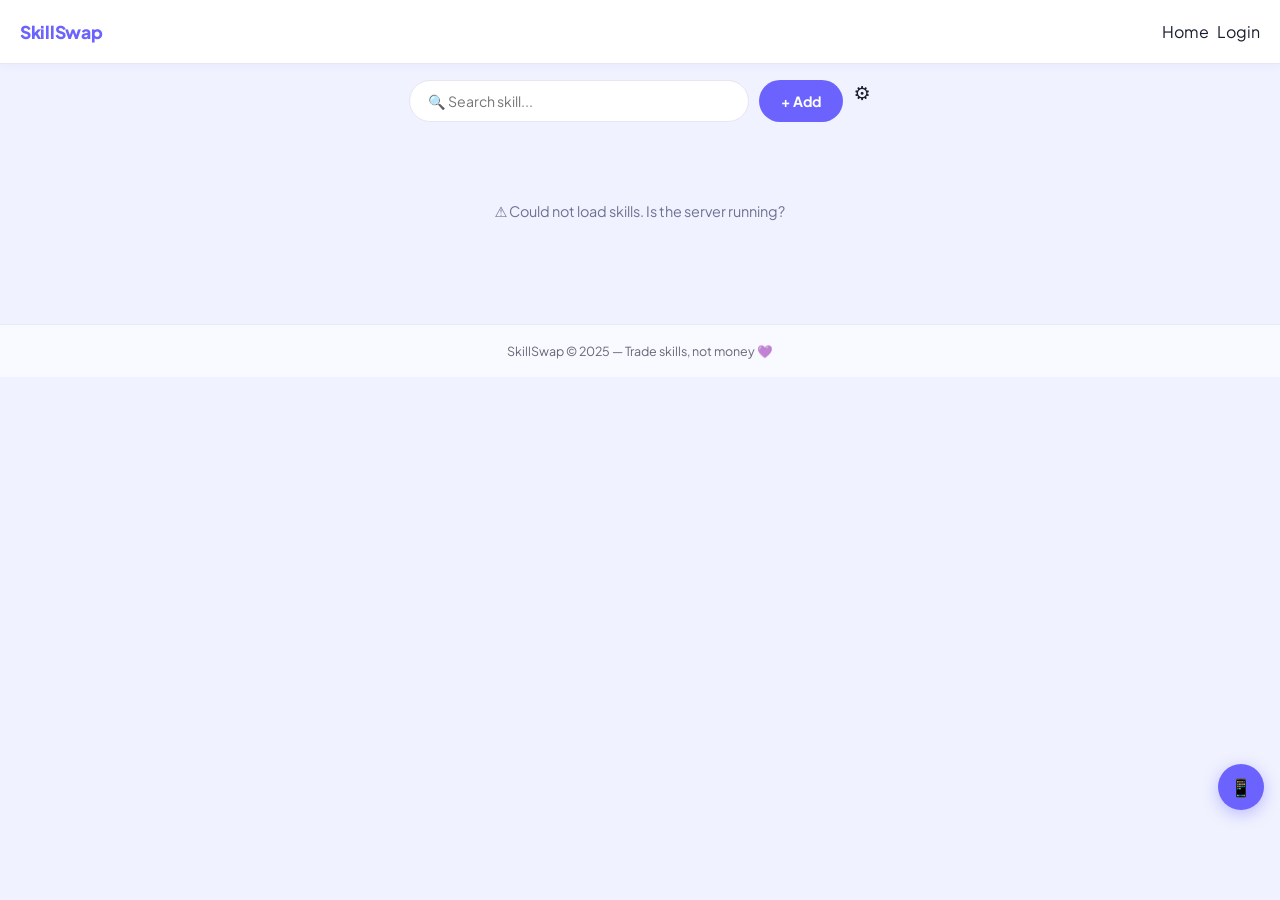
<file: index.html>
<!DOCTYPE html>
<html lang="en">
<head>
    <meta charset="UTF-8">
    <meta name="viewport" content="width=device-width, initial-scale=1.0">
    <title>SkillSwap</title>
    <link rel="stylesheet" href="style.css">
</head>
<body>

<div id="navbar-root"></div>

<div class="controls">
    <input type="text" id="searchInput" class="search-input" placeholder="🔍 Search skill...">
    <button class="add-btn" onclick="openModal()">+ Add</button>
    <span onclick="toggleFilters()" style="cursor:pointer;font-size:1.2rem;" title="Filters">⚙️</span>
    <div id="filtersBox" class="filters-box">
        <select id="catFilter">
            <option value="">All Categories</option>
            <option>Programming</option>
            <option>Design</option>
            <option>Business</option>
            <option>Language</option>
            <option>Fitness</option>
        </select>
        <select id="sortFilter">
            <option value="">Sort by</option>
            <option value="az">A-Z</option>
            <option value="za">Z-A</option>
            <option value="pop">🔥 Popular</option>
        </select>
    </div>
</div>

<div class="skills-grid" id="skillsContainer"></div>

<!-- add / edit skill modal -->
<div class="modal" id="modal">
    <div class="modal-content">
        <h3>✨ New Skill</h3>
        <input id="name" placeholder="Skill name (e.g. Python, Guitar)">
        <select id="cat">
            <option value="">Category</option>
            <option>Programming</option>
            <option>Design</option>
            <option>Business</option>
            <option>Language</option>
            <option>Fitness</option>
            <option value="Other">Other</option>
        </select>
        <input id="otherCategory" placeholder="Custom category" style="display:none;">
        <textarea id="desc" rows="2" placeholder="Description (optional)"></textarea>
        <select id="type">
            <option value="teach">📖 Teach</option>
            <option value="learn">📚 Learn</option>
        </select>
        <input id="skillToTeach" placeholder="📖 What can you teach?">
        <input id="skillToLearn" placeholder="📚 What do you want to learn?">
        <div class="modal-buttons">
            <button class="cancel-btn" onclick="resetForm()">Cancel</button>
            <button class="submit-btn" id="addBtn" onclick="addSkill()">Save</button>
        </div>
    </div>
</div>

<button class="view-toggle-btn" id="viewToggleBtn" onclick="toggleView()" data-tip="Mobile view">📱</button>

<footer>SkillSwap &copy; 2025 — Trade skills, not money 💜</footer>

<script src="nav.js"></script>
<script>
    const API = "";

    const search     = document.getElementById("searchInput");
    const catFilter  = document.getElementById("catFilter");
    const sortFilter = document.getElementById("sortFilter");
    const filtersBox = document.getElementById("filtersBox");
    const nameInput  = document.getElementById("name");
    const cat        = document.getElementById("cat");
    const desc       = document.getElementById("desc");
    const type       = document.getElementById("type");
    const otherCat   = document.getElementById("otherCategory");
    const modal      = document.getElementById("modal");

    let allSkills = [];
    let editingId = null;

    function getToken()   { return localStorage.getItem("token"); }
    function getCurrentUser() {
        const userId   = localStorage.getItem("userId");
        const username = localStorage.getItem("username");
        if (!userId) return null;
        return { id: parseInt(userId), username };
    }
    function escapeHtml(str) {
        if (!str) return '';
        return str.replace(/[&<>]/g, m => m === '&' ? '&amp;' : m === '<' ? '&lt;' : '&gt;');
    }
    function handleUnauthorized(res) {
        if (res.status === 401 || res.status === 403) {
            alert("Session expired. Please login again.");
            localStorage.removeItem("token");
            localStorage.removeItem("userId");
            localStorage.removeItem("username");
            navigate("login.html");
            return true;
        }
        return false;
    }

    async function loadSkills() {
        try {
            const res = await fetch("Skill.php");
            if (!res.ok) throw new Error();
            allSkills = await res.json();
            updateDisplay();
        } catch(e) {
            document.getElementById("skillsContainer").innerHTML =
                `<div class="empty-state">⚠️ Could not load skills. Is the server running?</div>`;
        }
    }

    function updateDisplay() {
        let filtered = [...allSkills];
        const q = search.value.toLowerCase();
        if (q) filtered = filtered.filter(x => x.name.toLowerCase().includes(q));
        if (catFilter.value) {
            filtered = filtered.filter(x => x.category?.toLowerCase() === catFilter.value.toLowerCase());
        }
        if (sortFilter.value === "az") filtered.sort((a, b) => a.name.localeCompare(b.name));
        if (sortFilter.value === "za") filtered.sort((a, b) => b.name.localeCompare(a.name));
        if (sortFilter.value === "pop") filtered.sort((a, b) => (b.popularity || 0) - (a.popularity || 0));
        displaySkills(filtered);
    }

    function displaySkills(skills) {
        const container = document.getElementById("skillsContainer");
        if (!skills.length) {
            container.innerHTML = `<div class="empty-state">✨ No skills found. Add one!</div>`;
            return;
        }
        const currentUser = getCurrentUser();
        const userId      = localStorage.getItem("userId");
        const likedSkills = JSON.parse(localStorage.getItem(`likedSkills_${userId}`) || "[]");

        container.innerHTML = skills.map(skill => {
            const username = skill.username || "Unknown";
            const isOwner  = currentUser && (String(skill.user_id) === String(currentUser.id));
            const isLiked  = likedSkills.includes(skill.id);

            return `
            <div class="skill-card" onclick="navigate('details.html?id=${skill.id}')">
                <div class="skill-name">${escapeHtml(skill.name)}</div>
                <div class="skill-category">#${escapeHtml(skill.category || "General")}</div>
                ${skill.description
                    ? `<div class="skill-description">${escapeHtml(skill.description)}</div>`
                    : ''}
                ${skill.skill_to_teach
                    ? `<div style="font-size:0.75rem;margin:4px 0;color:var(--text-light);">
                           📖 Teaches: <strong style="color:var(--text)">${escapeHtml(skill.skill_to_teach)}</strong>
                       </div>` : ''}
                ${skill.skill_to_learn
                    ? `<div style="font-size:0.75rem;margin:4px 0;color:var(--text-light);">
                           📚 Wants: <strong style="color:var(--text)">${escapeHtml(skill.skill_to_learn)}</strong>
                       </div>` : ''}
                <div class="user-row">
                    <div class="user-info">
                        <div class="user-avatar">${(username.charAt(0) || "U").toUpperCase()}</div>
                        <div>
                            <div class="user-name">${escapeHtml(username)}</div>
                            <div>
                                <span class="online-dot ${skill.online ? 'online' : 'offline'}"></span>
                                <span style="font-size:0.65rem;">${skill.online ? 'Online' : 'Offline'}</span>
                            </div>
                        </div>
                    </div>
                    <div class="type-badge ${skill.type === 'teach' ? 'type-teach' : 'type-learn'}">
                        ${skill.type === 'teach' ? 'TEACH' : 'LEARN'}
                    </div>
                </div>
                <div class="card-footer">
                    <div class="popularity">🔥 ${skill.popularity || 0}</div>
                    <div class="action-group">
                        <button class="action-btn" onclick="event.stopPropagation(); increasePopularity(${skill.id})"
                            ${isLiked ? 'style="opacity:0.4;cursor:not-allowed;"' : ''}>
                            ${isLiked ? '❤️' : '🤍'}
                        </button>
                        ${isOwner ? `
                        <button class="action-btn" onclick="event.stopPropagation(); editSkill(${skill.id})">✏️</button>
                        <button class="action-btn" onclick="event.stopPropagation(); deleteSkill(${skill.id})">🗑️</button>
                        ` : ''}
                    </div>
                </div>
            </div>`;
        }).join('');
    }

    async function addSkill() {
        const currentUser = getCurrentUser();
        if (!currentUser) { navigate("login.html"); return; }

        const categoryValue = cat.value === "Other" ? otherCat.value.trim() : cat.value;
        if (!nameInput.value.trim()) { alert("Enter skill name"); return; }

        const skill = {
            name:         nameInput.value.trim(),
            category:     categoryValue,
            description:  desc.value.trim(),
            type:         type.value,
            skillToTeach: document.getElementById("skillToTeach").value.trim(),
            skillToLearn: document.getElementById("skillToLearn").value.trim()
        };

        const btn = document.getElementById("addBtn");
        btn.disabled = true;
        btn.innerText = "Saving...";

        try {
            const url    = editingId ? `Skill.php?id=${editingId}` : "Skill.php";
            const method = editingId ? "PUT" : "POST";

            const res = await fetch(url, {
                method,
                headers: { "Content-Type": "application/json" },
                body: JSON.stringify(skill)
            });

            if (handleUnauthorized(res)) return;
            if (!res.ok) { alert("Could not save skill"); return; }

            resetForm();
            await loadSkills();
        } catch(e) {
            alert("Connection error.");
        } finally {
            btn.disabled = false;
            btn.innerText = "Save";
        }
    }

    async function deleteSkill(id) {
        if (!getCurrentUser()) { navigate("login.html"); return; }
        if (!confirm("Delete this skill?")) return;
        try {
            const res = await fetch(`Skill.php?id=${id}`, { method: "DELETE" });
            if (handleUnauthorized(res)) return;
            if (!res.ok) { alert("Could not delete"); return; }
            await loadSkills();
        } catch(e) {
            alert("Connection error.");
        }
    }

    function editSkill(id) {
        if (!getCurrentUser()) { navigate("login.html"); return; }
        const skill = allSkills.find(s => s.id === parseInt(id));
        if (!skill) return;

        nameInput.value = skill.name;
        cat.value       = skill.category || "";
        desc.value      = skill.description || "";
        type.value      = skill.type || "teach";
        document.getElementById("skillToTeach").value = skill.skill_to_teach || "";
        document.getElementById("skillToLearn").value = skill.skill_to_learn || "";

        const knownCats = ["Programming","Design","Business","Language","Fitness",""];
        if (!knownCats.includes(skill.category)) {
            cat.value = "Other";
            otherCat.style.display = "block";
            otherCat.value = skill.category || "";
        } else {
            otherCat.style.display = "none";
        }

        editingId = parseInt(id);
        modal.style.display = "flex";
    }

    async function increasePopularity(id) {
        if (!getCurrentUser()) { alert("Please login to like!"); navigate("login.html"); return; }

        const userId     = localStorage.getItem("userId");
        const key        = `likedSkills_${userId}`;
        const likedSkills = JSON.parse(localStorage.getItem(key) || "[]");

        if (likedSkills.includes(id)) { alert("You already liked this! ❤️"); return; }

        try {
            const res = await fetch(`Skill.php?id=${id}&increase=1`, { method: "PUT" });
            if (handleUnauthorized(res)) return;
            if (res.ok) {
                likedSkills.push(id);
                localStorage.setItem(key, JSON.stringify(likedSkills));
                await loadSkills();
            }
        } catch(e) {
            console.error("like failed", e);
        }
    }

    function openModal() {
        if (!getCurrentUser()) { alert("Please login first!"); navigate("login.html"); return; }
        resetForm();
        modal.style.display = "flex";
    }

    function resetForm() {
        modal.style.display = "none";
        editingId = null;
        nameInput.value = "";
        cat.value = "";
        desc.value = "";
        type.value = "teach";
        otherCat.value = "";
        otherCat.style.display = "none";
        document.getElementById("skillToTeach").value = "";
        document.getElementById("skillToLearn").value = "";
    }

    function toggleFilters() {
        filtersBox.style.display = filtersBox.style.display === "flex" ? "none" : "flex";
    }

    cat.onchange = () => {
        otherCat.style.display = cat.value === "Other" ? "block" : "none";
    };

    search.oninput     = updateDisplay;
    catFilter.onchange = updateDisplay;
    sortFilter.onchange = updateDisplay;

    // mobile / desktop view toggle
    const viewBtn = document.getElementById("viewToggleBtn");
    function applyViewMode() {
        const isMobile = localStorage.getItem("viewMode") === "mobile";
        document.body.classList.toggle("mobile-view", isMobile);
        viewBtn.textContent = isMobile ? "🖥️" : "📱";
        viewBtn.setAttribute("data-tip", isMobile ? "Desktop view" : "Mobile view");
    }
    function toggleView() {
        const isMobile = localStorage.getItem("viewMode") === "mobile";
        localStorage.setItem("viewMode", isMobile ? "desktop" : "mobile");
        applyViewMode();
    }
    applyViewMode();

    initNav("home");
    loadSkills();
</script>
</body>
</html>
</file>
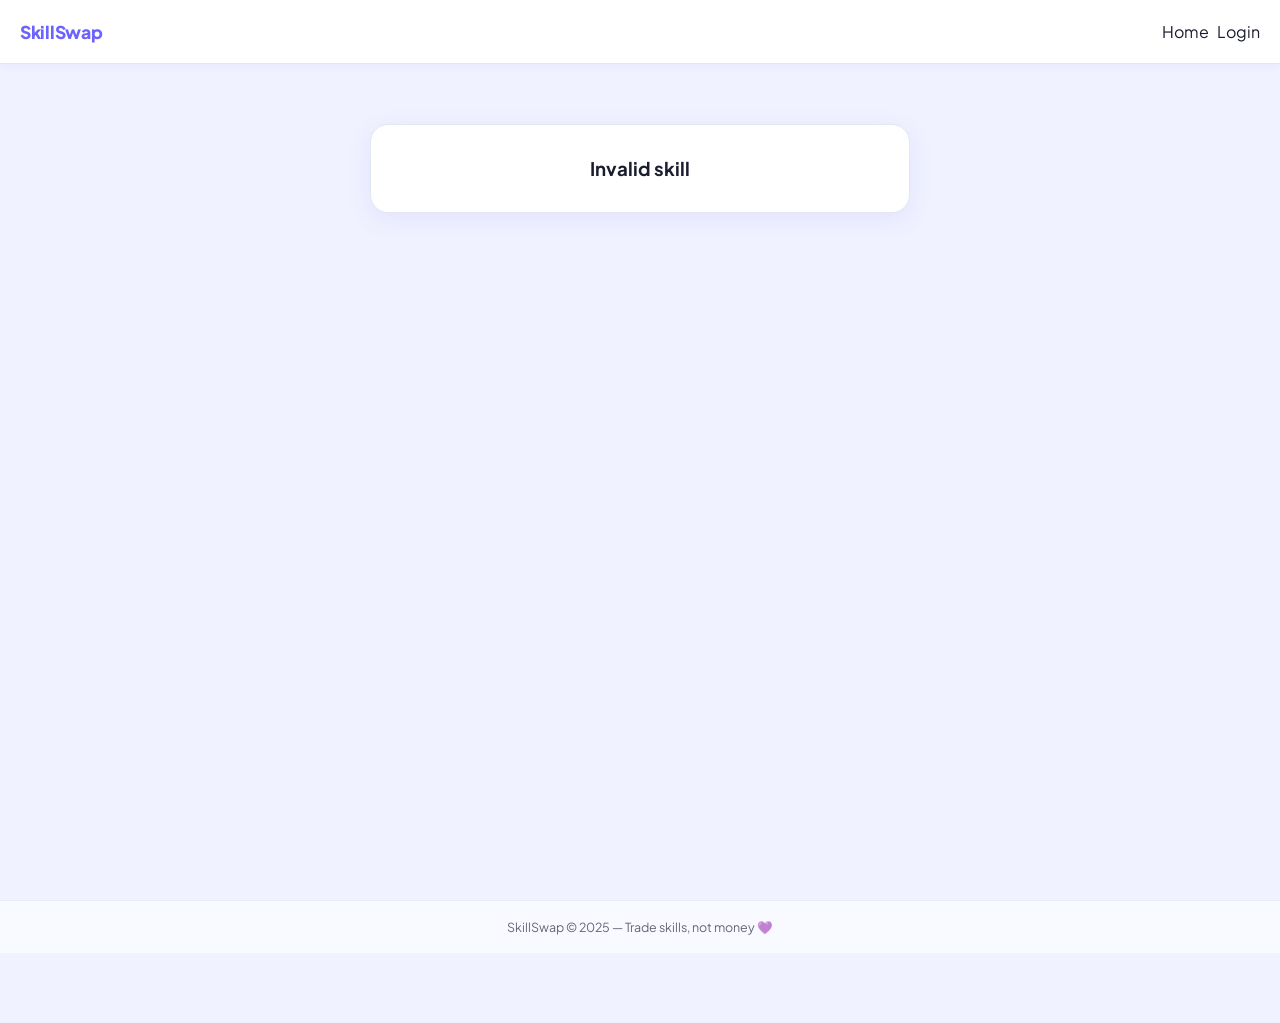
<file: details.html>
<!DOCTYPE html>
<html lang="en">
<head>
    <meta charset="UTF-8">
    <meta name="viewport" content="width=device-width, initial-scale=1.0">
    <title>Skill Details - SkillSwap</title>
    <link rel="stylesheet" href="style.css">
    <style>
        .details-container {
            max-width: 750px;
            margin: 40px auto;
            padding: 20px;
        }

        .details-card {
            background: var(--card);
            border: 1px solid var(--border);
            border-radius: var(--radius);
            padding: 32px;
            box-shadow: var(--shadow-md);
            text-align: center;
        }

        .details-card h2 {
            margin-bottom: 12px;
            font-size: 1.6rem;
            color: var(--text);
        }

        .meta {
            display: flex;
            gap: 12px;
            align-items: center;
            margin-bottom: 16px;
            flex-wrap: wrap;
            justify-content: center;
        }

        .category {
            background: var(--bg);
            border: 1px solid var(--border);
            padding: 6px 14px;
            border-radius: 20px;
            font-size: 0.8rem;
            font-weight: 600;
        }

        .description {
            margin: 14px 0;
            color: var(--text-light);
            line-height: 1.7;
        }

        .swap-info {
            display: flex;
            gap: 12px;
            justify-content: center;
            flex-wrap: wrap;
            margin: 14px 0;
        }

        .swap-pill {
            display: flex;
            align-items: center;
            gap: 6px;
            background: var(--bg);
            border: 1px solid var(--border);
            padding: 7px 16px;
            border-radius: 20px;
            font-size: 0.82rem;
        }
        .swap-pill span { color: var(--text-light); }

        .popularity { margin-top: 10px; font-size: 0.9rem; }

        .actions {
            margin-top: 22px;
            display: flex;
            justify-content: center;
            gap: 12px;
            flex-wrap: wrap;
        }

        .like-btn {
            padding: 10px 28px;
            border-radius: 30px;
            border: none;
            cursor: pointer;
            font-weight: 600;
            color: white;
            background: linear-gradient(135deg, #ff4d6d, #ff758f);
            font-size: 0.9rem;
            transition: 0.2s;
        }
        .like-btn:hover:not(:disabled) { opacity: 0.9; transform: scale(0.97); }
        .like-btn:disabled { background: var(--border); color: var(--text-light); cursor: not-allowed; }

        .chat-btn {
            padding: 10px 28px;
            border-radius: 30px;
            border: none;
            cursor: pointer;
            font-weight: 600;
            color: white;
            background: linear-gradient(135deg, var(--primary), var(--primary-light));
            font-size: 0.9rem;
            box-shadow: 0 4px 14px rgba(108,99,255,0.3);
            transition: 0.2s;
        }
        .chat-btn:hover { opacity: 0.9; }

        .user-info-detail {
            display: flex;
            align-items: center;
            gap: 14px;
            margin-top: 28px;
            padding-top: 20px;
            border-top: 1px solid var(--border);
            text-align: left;
        }

        .detail-avatar {
            width: 52px;
            height: 52px;
            border-radius: 16px;
            background: linear-gradient(135deg, var(--primary), var(--primary-light));
            display: flex;
            align-items: center;
            justify-content: center;
            font-weight: 700;
            color: white;
            font-size: 1.2rem;
            flex-shrink: 0;
        }

        .user-name-detail { font-weight: 700; font-size: 1rem; color: var(--text); }
        .online-status { font-size: 0.8rem; color: var(--text-light); margin-top: 2px; }

        @media (max-width: 480px) {
            .details-container { margin: 20px auto; padding: 12px; }
            .details-card { padding: 20px 16px; }
        }
    </style>
</head>
<body>

<div id="navbar-root"></div>

<div class="details-container">
    <div class="details-card" id="details">
        <p style="color:var(--text-light);">Loading...</p>
    </div>
</div>

<footer>SkillSwap &copy; 2025 — Trade skills, not money 💜</footer>

<script src="nav.js"></script>
<script>
    const currentUserId = localStorage.getItem("userId");
    const params = new URLSearchParams(window.location.search);
    const skillId = params.get("id");

    function escapeHtml(str) {
        if (!str) return '';
        return str.replace(/[&<>]/g, m => m === '&' ? '&amp;' : m === '<' ? '&lt;' : '&gt;');
    }

    function isAlreadyLiked(id) {
        const liked = JSON.parse(localStorage.getItem(`likedSkills_${currentUserId}`) || "[]");
        return liked.includes(id);
    }

    function markAsLiked(id) {
        const liked = JSON.parse(localStorage.getItem(`likedSkills_${currentUserId}`) || "[]");
        if (!liked.includes(id)) {
            liked.push(id);
            localStorage.setItem(`likedSkills_${currentUserId}`, JSON.stringify(liked));
        }
    }

    const container = document.getElementById("details");

    if (!skillId) {
        container.innerHTML = "<h3>Invalid skill</h3>";
    } else {
        fetch(`Skill.php?id=${skillId}`)
            .then(res => {
                if (!res.ok) throw new Error();
                return res.json();
            })
            .then(skill => {
                const username   = skill.username || "Unknown";
                const isOwn      = String(skill.user_id) === String(currentUserId);
                const alreadyLiked = isAlreadyLiked(skill.id);

                container.innerHTML = `
                    <h2>${escapeHtml(skill.name)}</h2>

                    <div class="meta">
                        <span class="category">#${escapeHtml(skill.category || 'General')}</span>
                        <span class="type-badge ${skill.type === 'teach' ? 'type-teach' : 'type-learn'}">
                            ${skill.type === 'teach' ? '📖 TEACH' : '📚 LEARN'}
                        </span>
                    </div>

                    ${skill.description
                        ? `<p class="description">${escapeHtml(skill.description)}</p>`
                        : ''}

                    ${(skill.skill_to_teach || skill.skill_to_learn) ? `
                    <div class="swap-info">
                        ${skill.skill_to_teach ? `
                        <div class="swap-pill">
                            📖 <span>Teaches:</span> <strong>${escapeHtml(skill.skill_to_teach)}</strong>
                        </div>` : ''}
                        ${skill.skill_to_learn ? `
                        <div class="swap-pill">
                            📚 <span>Wants to learn:</span> <strong>${escapeHtml(skill.skill_to_learn)}</strong>
                        </div>` : ''}
                    </div>` : ''}

                    <div class="popularity">🔥 Popularity: <span id="popCount">${skill.popularity || 0}</span></div>

                    <div class="actions">
                        <button class="like-btn" id="likeBtn"
                            onclick="likeSkill(${skill.id})"
                            ${alreadyLiked || isOwn ? 'disabled' : ''}>
                            ${alreadyLiked ? '❤️ Liked' : isOwn ? '❤️ Your skill' : '🤍 Like'}
                        </button>
                        ${!isOwn && skill.user_id ? `
                        <button class="chat-btn"
                            onclick="navigate('chat.html?userId=${skill.user_id}&username=${encodeURIComponent(username)}')">
                            💬 Chat with ${escapeHtml(username)}
                        </button>` : ''}
                    </div>

                    <div class="user-info-detail">
                        <div class="detail-avatar">${(username.charAt(0) || 'U').toUpperCase()}</div>
                        <div>
                            <div class="user-name-detail">${escapeHtml(username)}</div>
                            <div class="online-status">${skill.online ? '🟢 Online' : '⚫ Offline'}</div>
                        </div>
                    </div>
                `;
            })
            .catch(() => {
                container.innerHTML = "<h3>Skill not found</h3>";
            });
    }

    async function likeSkill(id) {
        const token = localStorage.getItem("token");
        if (!token) { alert("Please login to like!"); navigate("login.html"); return; }
        if (isAlreadyLiked(id)) { alert("You already liked this! ❤️"); return; }

        try {
            const res = await fetch(`Skill.php?id=${id}&increase=1`, { method: "PUT" });
            if (res.ok) {
                const updated = await res.json();
                document.getElementById("popCount").textContent = updated.popularity || 0;
                markAsLiked(id);
                const btn = document.getElementById("likeBtn");
                btn.textContent = "❤️ Liked";
                btn.disabled = true;
            }
        } catch(e) {
            console.error("like failed", e);
        }
    }

    initNav("");
</script>
</body>
</html>
</file>
<file: style.css>
/* style.css */

@import url('https://fonts.googleapis.com/css2?family=Plus+Jakarta+Sans:wght@400;500;600;700;800&display=swap');

:root {
    --bg: #f0f2ff;
    --card: #ffffff;
    --text: #1a1d2e;
    --text-light: #6e7191;
    --primary: #6c63ff;
    --primary-dark: #5b52e3;
    --primary-light: #a78bfa;
    --success: #10b981;
    --danger: #ef4444;
    --border: #e4e6f1;
    --shadow: 0 2px 8px rgba(108, 99, 255, 0.06);
    --shadow-md: 0 6px 24px rgba(108, 99, 255, 0.10);
    --radius: 18px;
    --radius-sm: 12px;
    --navbar-height: 64px;
}

.dark {
    --bg: #0d0f1a;
    --card: #161929;
    --text: #eef0ff;
    --text-light: #8b8fad;
    --border: #252840;
    --shadow: 0 2px 8px rgba(0,0,0,0.3);
    --shadow-md: 0 6px 24px rgba(0,0,0,0.4);
}

* {
    margin: 0;
    padding: 0;
    box-sizing: border-box;
    font-family: 'Plus Jakarta Sans', 'Segoe UI', system-ui, sans-serif;
    -webkit-tap-highlight-color: transparent;
}

html { scroll-behavior: smooth; }

body {
    background: var(--bg);
    color: var(--text);
    min-height: 100vh;
    transition: background 0.3s, color 0.2s;
    overflow-x: hidden;
}

img, video { max-width: 100%; }


/* navbar */
.navbar {
    display: flex;
    justify-content: space-between;
    align-items: center;
    padding: 14px 20px;
    background: var(--card);
    border-bottom: 1px solid var(--border);
    box-shadow: var(--shadow);
    position: sticky;
    top: 0;
    z-index: 200;
    min-height: var(--navbar-height);
    gap: 8px;
}

.navbar h2 {
    color: var(--primary);
    cursor: pointer;
    font-size: 1.1rem;
    font-weight: 800;
    white-space: nowrap;
    flex-shrink: 0;
    letter-spacing: -0.3px;
}

.nav-right {
    display: flex;
    gap: 8px;
    align-items: center;
    overflow-x: auto;
    scrollbar-width: none;
    max-width: calc(100vw - 140px);
}
.nav-right::-webkit-scrollbar { display: none; }

.hamburger {
    display: none;
    flex-direction: column;
    gap: 5px;
    cursor: pointer;
    padding: 6px;
    border-radius: 8px;
    background: transparent;
    border: none;
    flex-shrink: 0;
}
.hamburger span {
    display: block;
    width: 22px;
    height: 2px;
    background: var(--primary);
    border-radius: 2px;
    transition: all 0.3s;
}

.mobile-nav {
    display: none;
    position: fixed;
    top: var(--navbar-height);
    left: 0; right: 0;
    background: var(--card);
    border-bottom: 1px solid var(--border);
    box-shadow: var(--shadow-md);
    z-index: 199;
    padding: 16px 20px;
    flex-direction: column;
    gap: 12px;
}
.mobile-nav.open { display: flex; }
.mobile-nav span {
    font-size: 0.95rem;
    font-weight: 600;
    color: var(--text);
    cursor: pointer;
    padding: 10px 0;
    border-bottom: 1px solid var(--border);
    display: flex;
    align-items: center;
    gap: 10px;
}
.mobile-nav span:last-child { border-bottom: none; }
.mobile-nav span:hover { color: var(--primary); }


/* buttons */
button, .btn {
    background: var(--primary);
    border: none;
    padding: 8px 16px;
    border-radius: 10px;
    color: white;
    cursor: pointer;
    transition: 0.2s;
    font-weight: 600;
    font-size: 0.875rem;
    touch-action: manipulation;
    font-family: inherit;
}
button:hover  { opacity: 0.88; transform: translateY(-1px); }
button:active { transform: scale(0.97); }

.btn-back   { background: #555; }
.btn-logout {
    background: transparent;
    border: 2px solid var(--danger);
    color: var(--danger);
    font-weight: 700;
}
.btn-logout:hover { background: var(--danger); color: white; }

.mode-btn {
    background: transparent;
    border: 2px solid var(--border);
    color: var(--text-light);
    padding: 6px 10px;
    border-radius: 10px;
    cursor: pointer;
    font-size: 14px;
    flex-shrink: 0;
    transition: border-color 0.2s;
}
.mode-btn:hover { border-color: var(--primary); }


/* inputs */
input, textarea, select {
    padding: 12px 15px;
    border-radius: 12px;
    border: 2px solid var(--border);
    font-size: 16px;
    background: var(--bg);
    color: var(--text);
    outline: none;
    transition: border-color 0.2s, box-shadow 0.2s;
    width: 100%;
    font-family: inherit;
}
input:focus, textarea:focus, select:focus {
    border-color: var(--primary);
    box-shadow: 0 0 0 4px rgba(108, 99, 255, 0.1);
}


/* login page */
.center {
    flex: 1;
    display: flex;
    justify-content: center;
    align-items: center;
    padding: 24px 16px;
    min-height: calc(100vh - var(--navbar-height));
}

.login-card {
    background: var(--card);
    padding: 36px 28px;
    border-radius: 24px;
    box-shadow: var(--shadow-md);
    width: 100%;
    max-width: 390px;
    display: flex;
    flex-direction: column;
    gap: 14px;
    border: 1px solid var(--border);
}

.login-card h2 {
    text-align: center;
    margin-bottom: 4px;
    color: var(--primary);
    font-size: 1.5rem;
    font-weight: 800;
}

.tabs {
    display: flex;
    border-radius: 12px;
    overflow: hidden;
    background: var(--bg);
    padding: 4px;
    gap: 4px;
}

.tab {
    flex: 1;
    padding: 10px;
    text-align: center;
    cursor: pointer;
    background: transparent;
    color: var(--text-light);
    border: none;
    font-size: 14px;
    font-weight: 700;
    border-radius: 10px;
    transition: 0.2s;
    font-family: inherit;
}
.tab.active {
    background: var(--card);
    color: var(--primary);
    box-shadow: var(--shadow);
}

.btn-main {
    padding: 14px;
    border-radius: 12px;
    border: none;
    background: var(--primary);
    color: white;
    font-size: 15px;
    font-weight: 700;
    cursor: pointer;
    width: 100%;
    font-family: inherit;
    letter-spacing: 0.2px;
    transition: opacity 0.2s, transform 0.1s;
}
.btn-main:hover   { opacity: 0.9; transform: translateY(-1px); }
.btn-main:active  { transform: scale(0.98); }
.btn-main:disabled { opacity: 0.5; cursor: not-allowed; transform: none; }

.error-msg {
    color: var(--danger);
    font-size: 13px;
    text-align: center;
    display: none;
    padding: 10px;
    border-radius: 10px;
    background: rgba(239, 68, 68, 0.08);
}
.success-msg {
    color: var(--success);
    font-size: 13px;
    text-align: center;
    display: none;
    padding: 10px;
    border-radius: 10px;
    background: rgba(16, 185, 129, 0.08);
}

.divider { text-align: center; font-size: 12px; opacity: 0.4; color: var(--text); }


/* index page - skills marketplace */
.controls {
    display: flex;
    gap: 10px;
    justify-content: center;
    margin: 16px;
    flex-wrap: wrap;
}

.search-input {
    flex: 1;
    padding: 11px 18px;
    border: 1.5px solid var(--border);
    border-radius: 30px;
    background: var(--card);
    color: var(--text);
    font-size: 0.88rem;
    outline: none;
    max-width: 340px;
    min-width: 160px;
    transition: border-color 0.2s, box-shadow 0.2s;
    font-family: inherit;
}
.search-input:focus {
    border-color: var(--primary);
    box-shadow: 0 0 0 4px rgba(108, 99, 255, 0.1);
}

.add-btn {
    background: var(--primary);
    border: none;
    padding: 11px 22px;
    border-radius: 30px;
    color: white;
    font-weight: 700;
    cursor: pointer;
    white-space: nowrap;
    flex-shrink: 0;
    font-family: inherit;
    font-size: 0.88rem;
    transition: opacity 0.2s, transform 0.15s;
}
.add-btn:hover { opacity: 0.9; transform: translateY(-1px); }

.filters-box {
    display: none;
    flex-direction: column;
    gap: 8px;
    position: absolute;
    top: calc(var(--navbar-height) + 4px);
    right: 16px;
    background: var(--card);
    border: 1px solid var(--border);
    border-radius: 14px;
    padding: 14px;
    z-index: 100;
    box-shadow: var(--shadow-md);
    min-width: 180px;
}
.filters-box select {
    padding: 8px 12px;
    border-radius: 20px;
    border: 1.5px solid var(--border);
    background: var(--bg);
    color: var(--text);
    font-size: 0.85rem;
    width: 100%;
}

.skills-grid {
    display: grid;
    grid-template-columns: repeat(3, 1fr);
    gap: 16px;
    padding: 16px;
    max-width: 1200px;
    margin: 0 auto;
}

/* skill card */
.skill-card {
    background: var(--card);
    padding: 16px;
    border-radius: 16px;
    box-shadow: var(--shadow);
    border: 1px solid var(--border);
    cursor: pointer;
    transition: transform 0.2s, box-shadow 0.2s;
    min-width: 0;
    position: relative;
}
.skill-card:hover {
    transform: translateY(-4px);
    box-shadow: var(--shadow-md);
}
.skill-card:active { transform: translateY(-1px); }

.skill-name {
    font-size: 1rem;
    font-weight: 700;
    margin-bottom: 5px;
    word-break: break-word;
    color: var(--text);
}

.skill-category {
    font-size: 0.68rem;
    color: var(--primary);
    background: rgba(108, 99, 255, 0.08);
    display: inline-block;
    padding: 3px 10px;
    border-radius: 20px;
    margin-bottom: 8px;
    font-weight: 600;
}

.skill-description {
    font-size: 0.75rem;
    color: var(--text-light);
    margin: 6px 0;
    display: -webkit-box;
    -webkit-line-clamp: 2;
    -webkit-box-orient: vertical;
    overflow: hidden;
    line-height: 1.5;
}

.user-row {
    display: flex;
    align-items: center;
    justify-content: space-between;
    margin: 10px 0 8px;
    padding-top: 10px;
    border-top: 1px solid var(--border);
    flex-wrap: wrap;
    gap: 6px;
}

.user-info {
    display: flex;
    align-items: center;
    gap: 7px;
    min-width: 0;
}

.user-avatar {
    width: 30px;
    height: 30px;
    background: linear-gradient(135deg, var(--primary), var(--primary-light));
    border-radius: 50%;
    display: flex;
    align-items: center;
    justify-content: center;
    color: white;
    font-size: 0.68rem;
    font-weight: 700;
    flex-shrink: 0;
}

.user-name {
    font-size: 0.78rem;
    font-weight: 600;
    white-space: nowrap;
    overflow: hidden;
    text-overflow: ellipsis;
    max-width: 80px;
}

.online-dot {
    width: 7px;
    height: 7px;
    border-radius: 50%;
    display: inline-block;
    margin-right: 3px;
    flex-shrink: 0;
}
.online  { background: #10b981; box-shadow: 0 0 0 2px rgba(16,185,129,0.2); }
.offline { background: #94a3b8; }

.type-badge {
    padding: 4px 10px;
    border-radius: 20px;
    font-size: 0.62rem;
    font-weight: 700;
    letter-spacing: 0.3px;
}
.type-teach { background: rgba(99, 102, 241, 0.1); color: #4f46e5; }
.type-learn { background: rgba(16, 185, 129, 0.1); color: #059669; }
.dark .type-teach { background: rgba(99,102,241,0.2); color: #a5b4fc; }
.dark .type-learn { background: rgba(16,185,129,0.2); color: #6ee7b7; }

.card-footer {
    display: flex;
    justify-content: space-between;
    align-items: center;
    margin-top: 8px;
    flex-wrap: wrap;
    gap: 4px;
}

.popularity { font-size: 0.7rem; color: #f59e0b; font-weight: 600; }

.action-group { display: flex; gap: 4px; }

.action-btn {
    background: transparent;
    border: none;
    font-size: 0.85rem;
    cursor: pointer;
    padding: 6px 8px;
    border-radius: 20px;
    color: var(--text-light);
    touch-action: manipulation;
    min-width: 32px;
    min-height: 32px;
    display: flex;
    align-items: center;
    justify-content: center;
    transition: background 0.15s;
}
.action-btn:hover  { background: var(--bg); }
.action-btn:active { background: var(--border); }


/* modal */
.modal {
    position: fixed;
    inset: 0;
    background: rgba(13, 15, 26, 0.7);
    backdrop-filter: blur(6px);
    display: none;
    justify-content: center;
    align-items: flex-end;
    z-index: 1000;
}

.modal-content {
    background: var(--card);
    border-radius: 28px 28px 0 0;
    padding: 28px 22px 36px;
    width: 100%;
    max-width: 480px;
    margin: 0 auto;
    display: flex;
    flex-direction: column;
    gap: 10px;
    max-height: 92vh;
    overflow-y: auto;
    border-top: 1px solid var(--border);
}

.modal-content h3 {
    font-size: 1.15rem;
    font-weight: 800;
    margin-bottom: 4px;
}

.modal-content input,
.modal-content select,
.modal-content textarea {
    padding: 12px 14px;
    border: 2px solid var(--border);
    border-radius: 12px;
    background: var(--bg);
    color: var(--text);
    font-size: 15px;
    outline: none;
    font-family: inherit;
    transition: border-color 0.2s;
}
.modal-content input:focus,
.modal-content select:focus,
.modal-content textarea:focus { border-color: var(--primary); }

.modal-buttons {
    display: flex;
    gap: 10px;
    margin-top: 6px;
}
.modal-buttons button {
    flex: 1;
    padding: 14px;
    border-radius: 30px;
    font-size: 0.9rem;
    min-height: 48px;
    font-weight: 700;
}
.cancel-btn {
    background: var(--bg);
    color: var(--text-light);
    border: 1.5px solid var(--border);
}
.cancel-btn:hover { background: var(--border); }


/* profile page */
.profile-container {
    max-width: 600px;
    margin: 30px auto;
    padding: 16px;
    text-align: center;
}

.avatar {
    font-size: 60px;
    margin-bottom: 12px;
    filter: drop-shadow(0 4px 12px rgba(108,99,255,0.2));
}
.email-text  { opacity: 0.6; margin-top: 5px; font-size: 0.88rem; }
.status-text { margin-top: 10px; font-size: 0.95rem; font-weight: 600; }

.skills-list { margin-top: 20px; display: flex; flex-direction: column; gap: 10px; text-align: left; }

.skill-item {
    background: var(--card);
    padding: 14px 16px;
    border-radius: 14px;
    border: 1px solid var(--border);
    transition: box-shadow 0.2s;
}
.skill-item:hover { box-shadow: var(--shadow); }

.skill-type-badge {
    margin-left: 8px;
    padding: 3px 9px;
    border-radius: 20px;
    font-size: 11px;
    font-weight: 700;
    display: inline-block;
}
.badge-teach { background: rgba(79,70,229,0.1); color: #4f46e5; }
.badge-learn { background: rgba(33,150,243,0.1); color: #0284c7; }

.no-skills { text-align: center; opacity: 0.4; padding: 20px 0; }


/* details page */
.details-container {
    display: flex;
    justify-content: center;
    align-items: flex-start;
    padding: 24px 16px;
    min-height: calc(100vh - var(--navbar-height) - 80px);
}

.details-card {
    background: var(--card);
    padding: 28px 22px;
    border-radius: 20px;
    box-shadow: var(--shadow-md);
    width: 100%;
    max-width: 540px;
    text-align: center;
    border: 1px solid var(--border);
}

.details-card h2 {
    margin-bottom: 12px;
    color: var(--text);
    font-size: 1.5rem;
    font-weight: 800;
}
.details-card p { margin: 10px 0; line-height: 1.6; font-size: 0.9rem; }

.user-info-detail {
    display: flex;
    align-items: center;
    gap: 14px;
    margin-top: 24px;
    padding-top: 18px;
    border-top: 1px solid var(--border);
    justify-content: center;
    flex-wrap: wrap;
}

.detail-avatar {
    width: 50px;
    height: 50px;
    background: linear-gradient(135deg, var(--primary), var(--primary-light));
    border-radius: 50%;
    display: flex;
    align-items: center;
    justify-content: center;
    color: white;
    font-weight: 700;
    font-size: 1.2rem;
    flex-shrink: 0;
}


/* footer */
footer {
    text-align: center;
    padding: 18px;
    background: var(--card);
    margin-top: 40px;
    opacity: 0.65;
    font-size: 0.78rem;
    border-top: 1px solid var(--border);
}


/* empty state */
.empty-state {
    text-align: center;
    padding: 48px 20px;
    color: var(--text-light);
    grid-column: 1 / -1;
    font-size: 0.9rem;
}


/* bottom nav */
.bottom-nav {
    display: none;
    position: fixed;
    bottom: 0; left: 0; right: 0;
    background: var(--card);
    border-top: 1px solid var(--border);
    padding: 8px 0 env(safe-area-inset-bottom, 10px);
    z-index: 200;
    box-shadow: 0 -4px 20px rgba(108,99,255,0.08);
}

.bottom-nav-inner {
    display: flex;
    justify-content: space-around;
    align-items: center;
    max-width: 480px;
    margin: 0 auto;
}

.bottom-nav-item {
    display: flex;
    flex-direction: column;
    align-items: center;
    gap: 3px;
    cursor: pointer;
    padding: 4px 12px;
    border-radius: 12px;
    transition: background 0.15s;
    flex: 1;
    text-align: center;
    position: relative;
    min-width: 0;
}
.bottom-nav-item:active { background: var(--bg); }
.bottom-nav-item .nav-icon  { font-size: 1.3rem; line-height: 1; }
.bottom-nav-item .nav-label {
    font-size: 0.58rem;
    font-weight: 700;
    color: var(--text-light);
    white-space: nowrap;
}
.bottom-nav-item.active .nav-label { color: var(--primary); }

.bottom-nav-badge {
    position: absolute;
    top: 0; right: 20%;
    background: var(--danger);
    color: white;
    border-radius: 50%;
    width: 16px; height: 16px;
    font-size: 0.56rem;
    font-weight: 700;
    display: flex;
    align-items: center;
    justify-content: center;
    border: 2px solid var(--card);
}


/* responsive */
@media (max-width: 1024px) {
    .skills-grid { grid-template-columns: repeat(2, 1fr); }
}

@media (max-width: 768px) {
    .skills-grid { grid-template-columns: repeat(2, 1fr); gap: 12px; padding: 12px; }
    .navbar { padding: 12px 16px; }
    .hamburger { display: flex; }
    .nav-right  { display: none; }
    .bottom-nav { display: block; }
    body { padding-bottom: 70px; }
    .controls { margin: 12px; gap: 8px; }
    .search-input { max-width: 100%; }
    .filters-box { right: 8px; left: 8px; }
    .login-card { padding: 24px 18px; }
    .profile-container { margin: 16px auto; padding: 12px; }
    .modal { align-items: flex-end; }
    .modal-content { border-radius: 24px 24px 0 0; max-height: 90vh; padding: 22px 18px 30px; }
    .details-container { padding: 16px 12px; }
    .details-card { padding: 22px 16px; }
}

@media (max-width: 480px) {
    .skills-grid { grid-template-columns: 1fr; gap: 10px; padding: 10px; }
    .navbar { padding: 10px 14px; }
    .controls { flex-direction: row; flex-wrap: nowrap; margin: 10px; }
    .search-input { min-width: 0; flex: 1; }
    .add-btn { padding: 10px 14px; font-size: 0.82rem; }
    .login-card { padding: 20px 14px; border-radius: 18px; }
    .modal-content { padding: 18px 14px 26px; }
    .details-card { padding: 18px 14px; }
    .details-card h2 { font-size: 1.25rem; }
}

@media (max-width: 360px) {
    .skills-grid { padding: 8px; gap: 8px; }
    .skill-card  { padding: 12px; }
}

@media (hover: none) and (pointer: coarse) {
    button, .btn, .action-btn, .tab { min-height: 42px; }
    .skill-card:hover { transform: none; box-shadow: var(--shadow); }
    .skill-card:active { transform: scale(0.98); }
    .skill-card, .action-btn, .bottom-nav-item { user-select: none; }
}

@supports (padding: env(safe-area-inset-bottom)) {
    .bottom-nav { padding-bottom: calc(8px + env(safe-area-inset-bottom)); }
    body { padding-bottom: calc(70px + env(safe-area-inset-bottom)); }
}


/* mobile view simulation toggle (desktop only) */
body.mobile-view {
    max-width: 390px;
    margin: 0 auto;
    border-left: 1px solid var(--border);
    border-right: 1px solid var(--border);
    min-height: 100vh;
    box-shadow: 0 0 60px rgba(108,99,255,0.12);
}
body.mobile-view .hamburger { display: flex !important; }
body.mobile-view .nav-right { display: none !important; }
body.mobile-view .bottom-nav { display: block !important; }
body.mobile-view .skills-grid { grid-template-columns: 1fr !important; padding: 10px !important; }
body.mobile-view .modal-content { border-radius: 24px 24px 0 0 !important; }
body.mobile-view { padding-bottom: 70px !important; }

.view-toggle-btn {
    position: fixed;
    bottom: 90px;
    right: 16px;
    width: 46px;
    height: 46px;
    border-radius: 50%;
    background: var(--primary);
    color: white;
    border: none;
    cursor: pointer;
    font-size: 1.1rem;
    display: flex;
    align-items: center;
    justify-content: center;
    box-shadow: 0 4px 16px rgba(108, 99, 255, 0.4);
    z-index: 999;
    transition: transform 0.2s;
}
.view-toggle-btn:hover { transform: scale(1.1); }
.view-toggle-btn::after {
    content: attr(data-tip);
    position: absolute;
    right: 54px;
    background: var(--text);
    color: var(--card);
    padding: 4px 10px;
    border-radius: 8px;
    font-size: 0.72rem;
    font-weight: 600;
    white-space: nowrap;
    opacity: 0;
    pointer-events: none;
    transition: opacity 0.2s;
}
.view-toggle-btn:hover::after { opacity: 1; }

::-webkit-scrollbar { width: 4px; height: 4px; }
::-webkit-scrollbar-track { background: transparent; }
::-webkit-scrollbar-thumb { background: var(--border); border-radius: 4px; }
</file>
